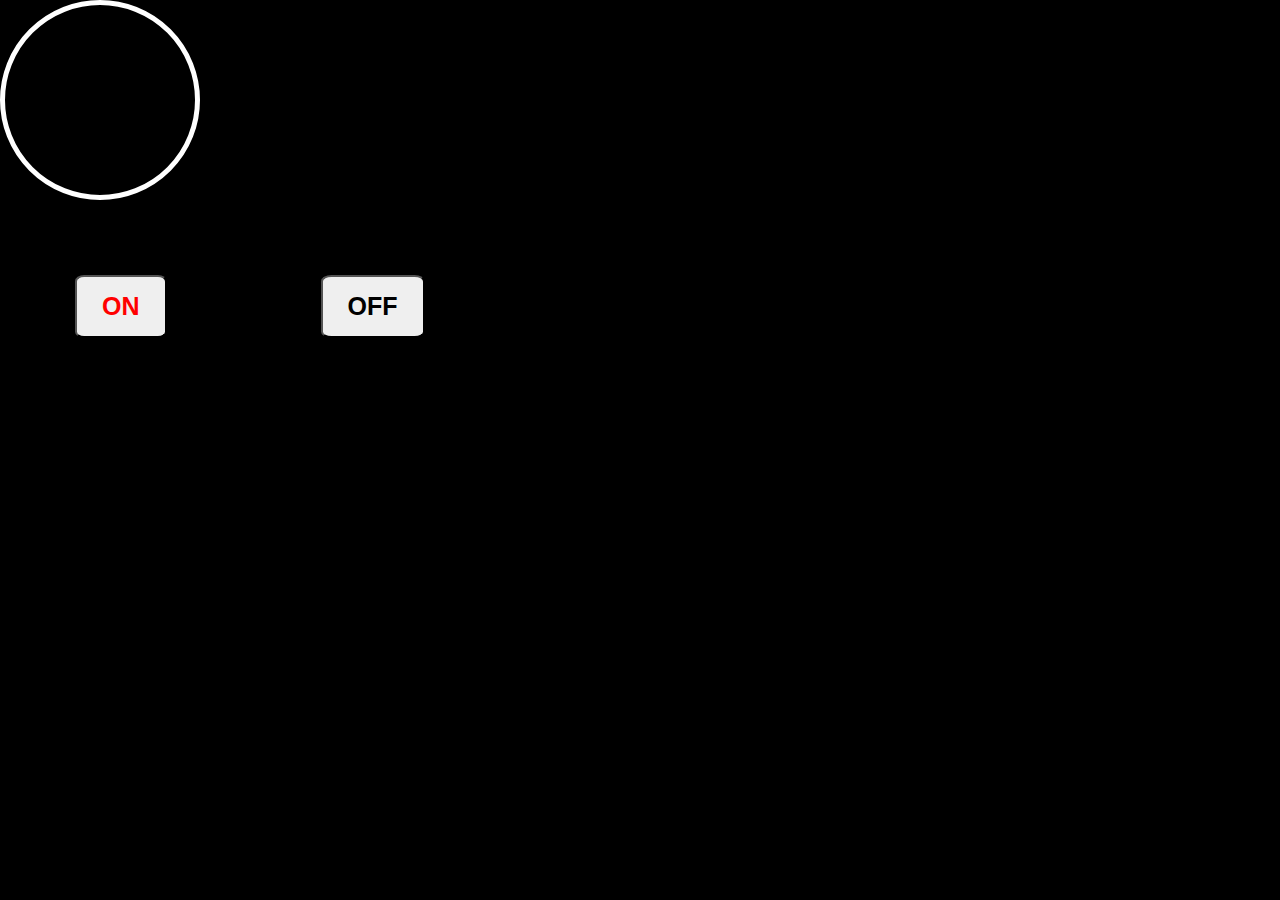
<file: index.html>
<!DOCTYPE html>
<html lang="en">
<head>
    <meta charset="UTF-8">
    <meta name="viewport" content="width=device-width, initial-scale=1.0">
    <title>Bulb</title>
    <link rel="stylesheet" href="style.css">
</head>
<body>
    <div id="bulb"></div>
    <button id="btn1">ON</button>
    <button id="btn2">OFF</button>
    
    <script src="script.js"></script>
</body>
</html>
</file>
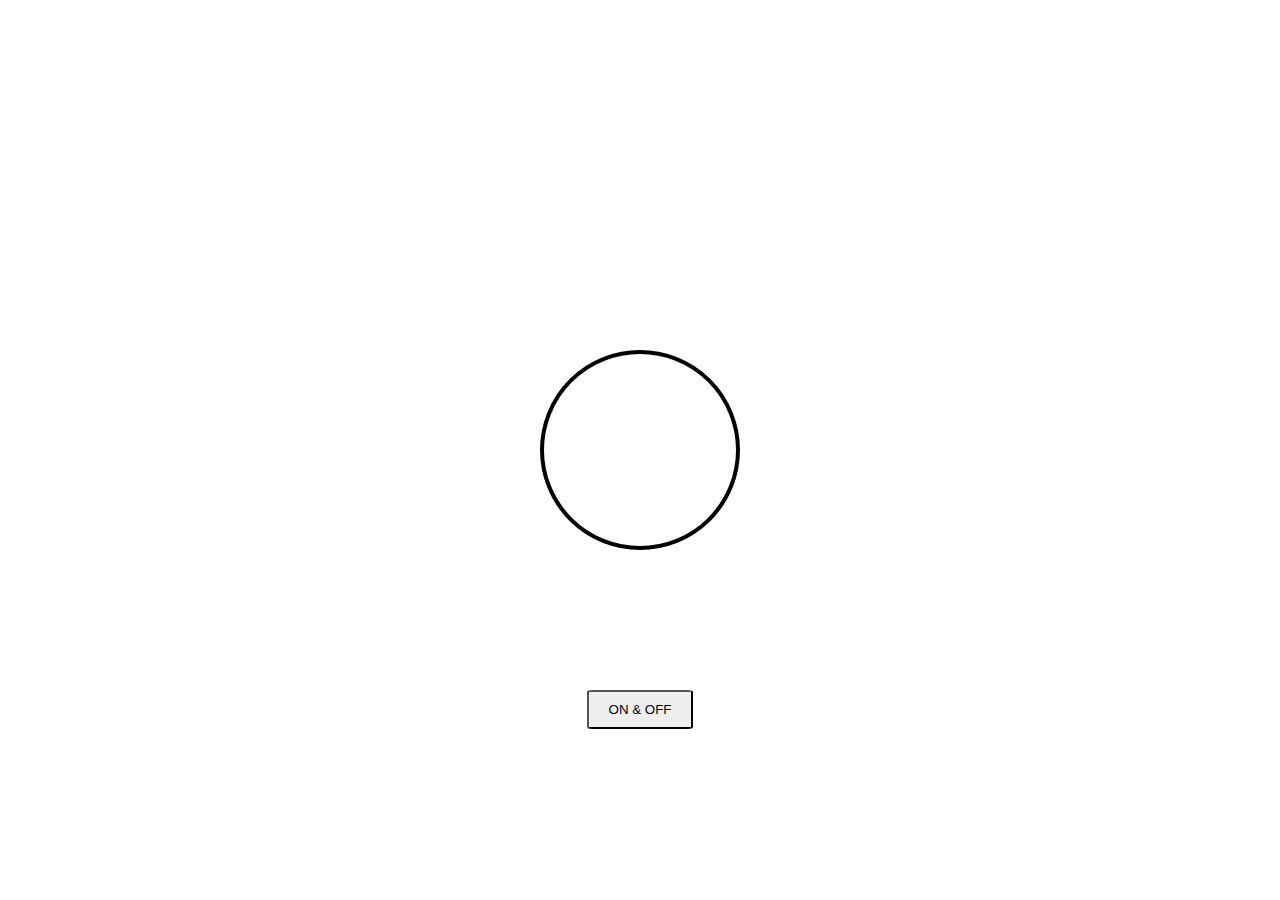
<file: index2.html>
<!DOCTYPE html>
<html lang="en">
<head>
    <meta charset="UTF-8">
    <meta name="viewport" content="width=device-width, initial-scale=1.0">
    <title>Bulb2</title>
    <link rel="stylesheet" href="style2.css">
</head>
<body>
    <div id="bulb2"></div>
<button id="btn3">ON & OFF</button>
    <script src="scripts2.js"></script>
</body>
</html>
</file>
<file: style.css>
*{
    margin: 0;
    padding: 0;
    box-sizing: border-box;
}
html,body{
    height: 100%;
    width: 100%;
    background-color: black;
}
#bulb{
    height: 200px;
    width: 200px;
    border-radius: 50%;
border: 5px solid #ffffff;
}
#btn1{
    padding: 15px 25px;
    margin: 75px;
    font-size: 25px;
    border-radius: 10%;
    color: rgb(255, 0, 0);
    font-weight: 800;
}
#btn2{
    padding: 15px 25px;
    margin: 75px;
    font-size: 25px;
    border-radius: 10%;
    color: rgb(0, 0, 0);
    font-weight: 800;
}
</file>
<file: style2.css>
*{
    margin: 0;
    padding: 0;
    box-sizing: border-box;
}
 html, body {
    height: 100%;
    width: 100%;
    display: flex;
    align-items: center;
    justify-content: center
 }
 #bulb2 {
    height: 200px;
    width: 200px;
    border-radius: 50%;
    border: 4px solid black;
    
 }
 #btn3 {
    padding: 10px 20px;
    margin: 60px;
    border-radius: 5%;
   position: absolute;
   top: 70%;
 }
</file>
